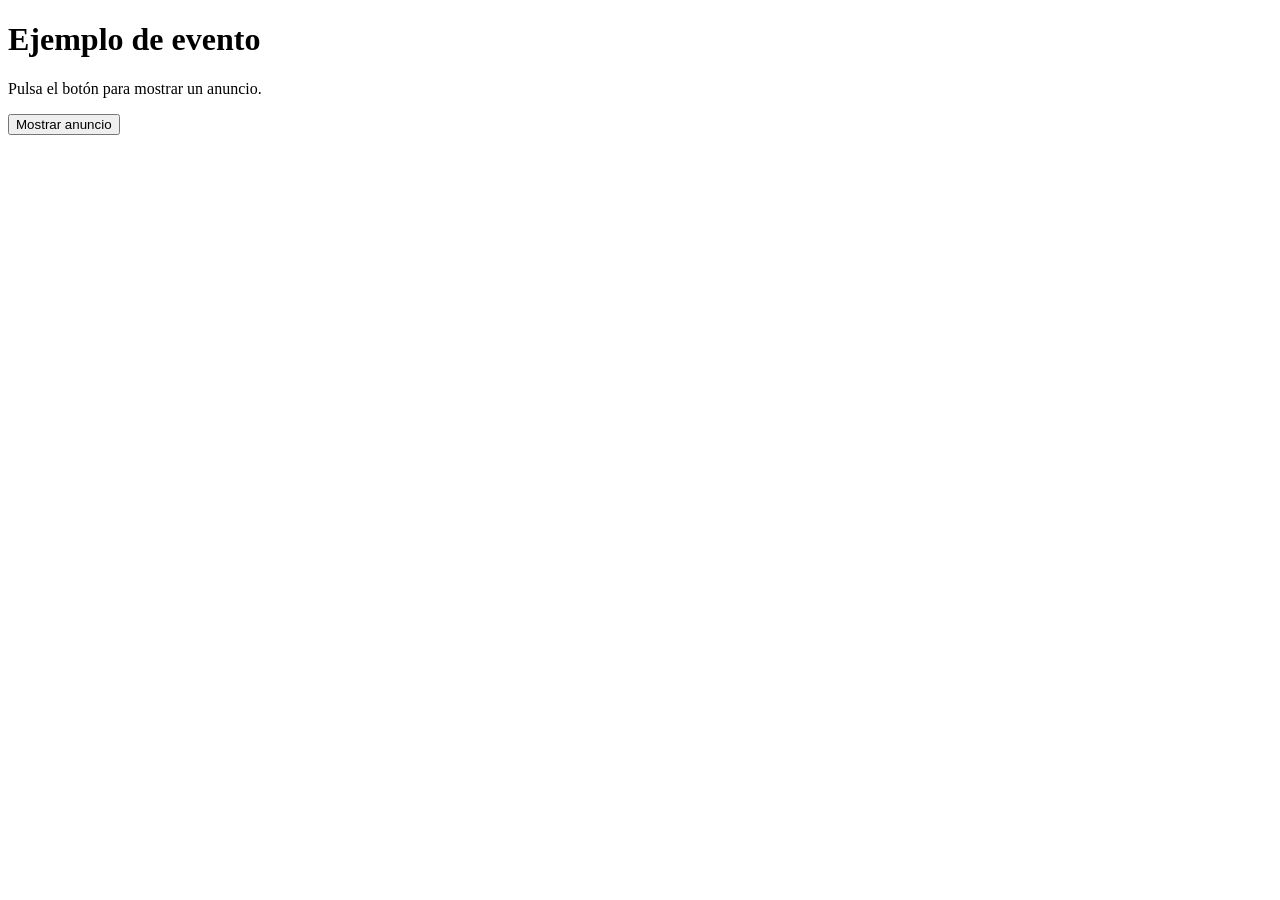
<file: boton.html>
<!doctype html>
<html lang="es">
<head>
  <meta charset="utf-8">
  <meta name="viewport" content="width=device-width, initial-scale=1">
  <title>Ejemplo de botón</title>
</head>
<body>
  <main>
    <h1>Ejemplo de evento</h1>
    <p>Pulsa el botón para mostrar un anuncio.</p>
    <button id="announcement-button" type="button">Mostrar anuncio</button>
  </main>

  <script>
    const announcementButton = document.querySelector('#announcement-button');

    announcementButton.addEventListener('click', () => {
      alert('¡Anuncio! Gracias por visitar mi portafolio.');
    });
  </script>
</body>
</html>
</file>
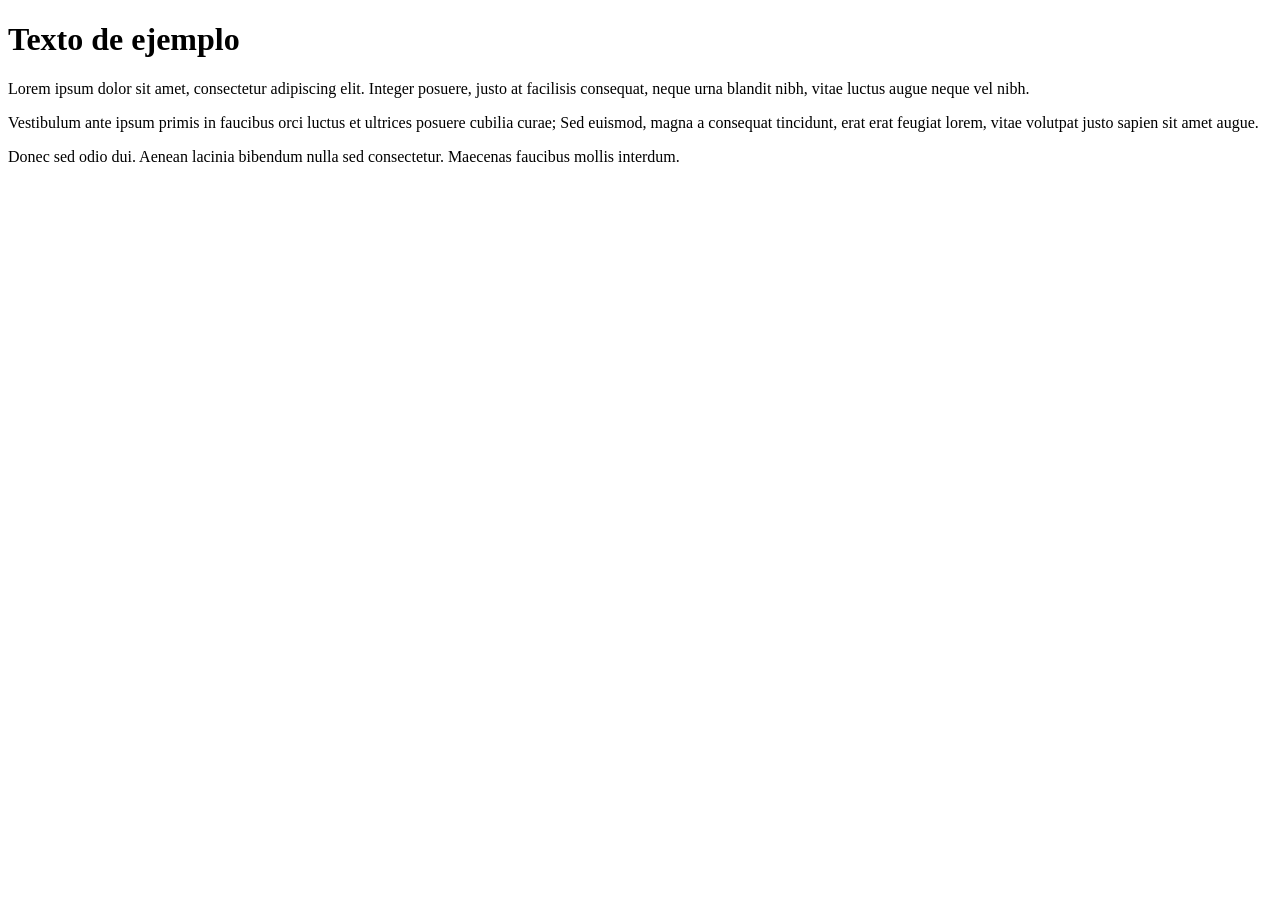
<file: lorem.html>
<!doctype html>
<html lang="es">
<head>
  <meta charset="utf-8">
  <meta name="viewport" content="width=device-width, initial-scale=1">
  <title>Texto Lorem Ipsum</title>
</head>
<body>
  <main>
    <h1>Texto de ejemplo</h1>
    <p>Lorem ipsum dolor sit amet, consectetur adipiscing elit. Integer posuere, justo at facilisis consequat, neque urna blandit nibh, vitae luctus augue neque vel nibh.</p>
    <p>Vestibulum ante ipsum primis in faucibus orci luctus et ultrices posuere cubilia curae; Sed euismod, magna a consequat tincidunt, erat erat feugiat lorem, vitae volutpat justo sapien sit amet augue.</p>
    <p>Donec sed odio dui. Aenean lacinia bibendum nulla sed consectetur. Maecenas faucibus mollis interdum.</p>
  </main>
</body>
</html>
</file>
